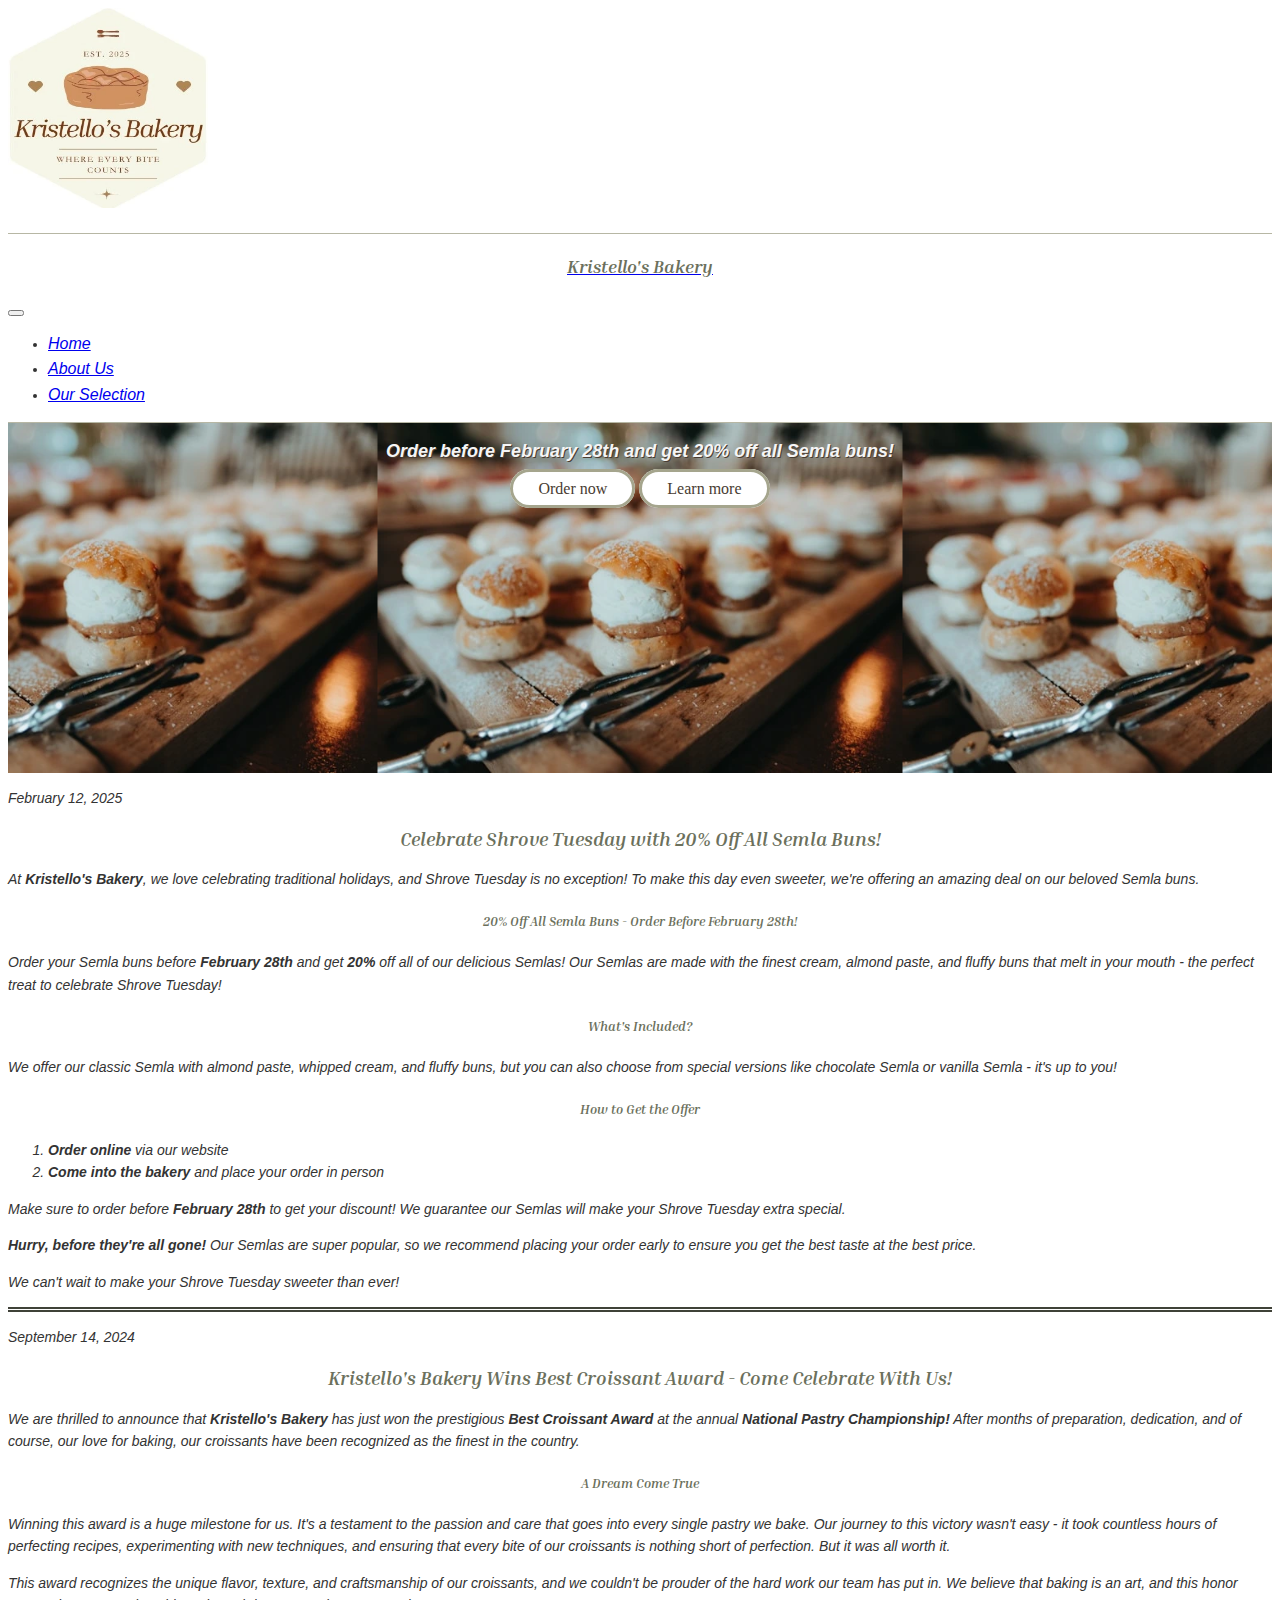
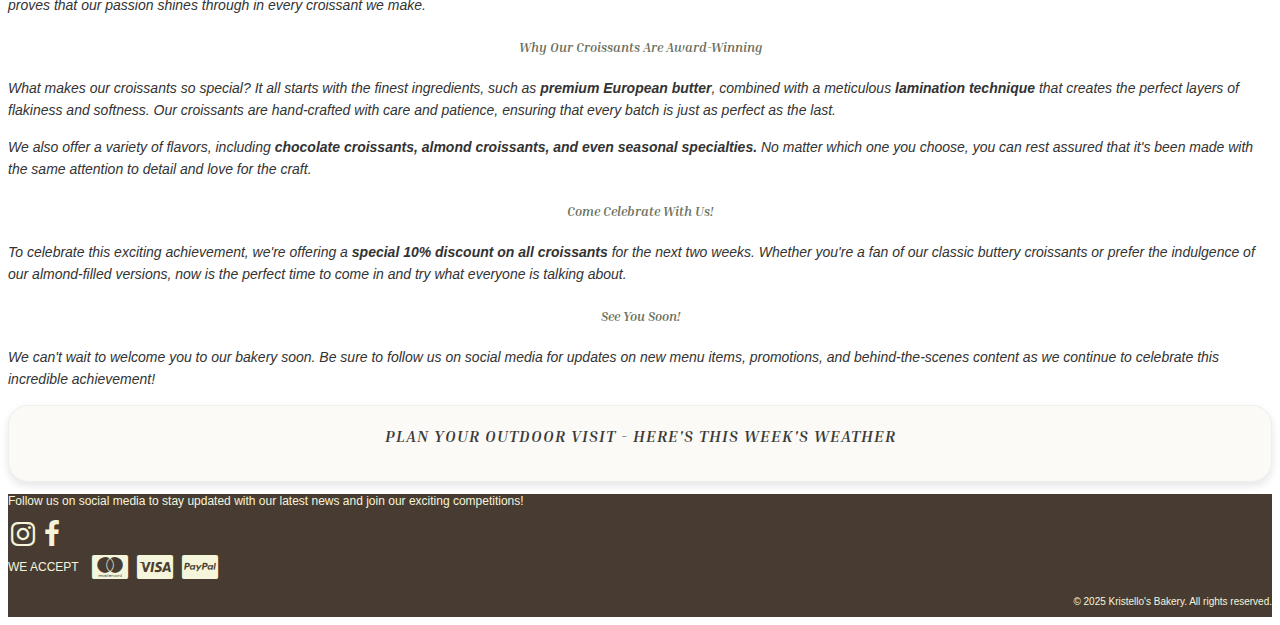
<file: index.html>
<!DOCTYPE html>
<html lang="en">
<head>
    <meta charset="UTF-8">
    <meta name="viewport" content="width=device-width, initial-scale=1.0">

    <title>Kristello's Bakery</title>
    
    <link rel="preconnect" href="https://cdn.jsdelivr.net" />
    <link href="https://cdn.jsdelivr.net/npm/bootstrap@5.2.3/dist/css/bootstrap.min.css" rel="stylesheet" integrity="sha384-rbsA2VBKQhggwzxH7pPCaAqO46MgnOM80zW1RWuH61DGLwZJEdK2Kadq2F9CUG65" crossorigin="anonymous">
    <link rel="stylesheet" href="CSS/styles.css">
    <link rel="preconnect" href="https://fonts.googleapis.com">
    <link rel="preconnect" href="https://fonts.gstatic.com" crossorigin>
    <link rel="stylesheet" href="https://fonts.googleapis.com/css2?family=Inria+Serif:ital,wght@0,300;0,400;0,700;1,300;1,400;1,700&display=swap" >
    <link rel="stylesheet" href="https://cdnjs.cloudflare.com/ajax/libs/font-awesome/4.7.0/css/font-awesome.min.css">
    <link rel="preload" href="Images/cta-banner-picture.webp" as="image">
</head>
<body>
    <header id="header-container" class="row" style="min-height: 225px;">
        <div class="col-12 text-center">
            <picture>
                <img loading="lazy" id="logo-picture" src="Images/logo.webp" alt="Bakery logo picture"
                width="200px" height="200px" class="mt-3 mb-3">
            </picture>
        </div>
    </header>


    <nav id="navbar-container" class="row" style="min-height: 80px;">
        <div class="col-10 mx-auto mb-3 text-center">
            <nav id="navbar" class="navbar navbar-expand-lg navbar-light heading text">
                <a class="navbar-brand" href="#">
                  <p id="navbar-brand-style" class="mx-5 my-2">Kristello's Bakery</p>
                </a>
                
                <button class="navbar-toggler" type="button" data-bs-toggle="collapse" data-bs-target="#navbarSupportedContent" aria-controls="navbarSupportedContent" aria-expanded="false" aria-label="Toggle navigation">
                  <span class="navbar-toggler-icon"></span>
                </button>
              
                <div class="collapse navbar-collapse" id="navbarSupportedContent">
                  <ul class="navbar-nav">
                    <li class="nav-item active">
                      <a class="nav-link" href='#'>Home</a>
                    </li>
                    <li class="nav-item">
                      <a class="nav-link" href='HTML/about-us.html'>About Us</a>
                    </li>
                    <li class="nav-item">
                        <a class="nav-link" href='HTML/products.html'>Our Selection</a>
                    </li>
                  </ul>
                </div>
            </nav>
        </div>
    </nav>

    <main>
        <section id="homepage-hero" class="row mt-2 mb-5" style=" max-width: 100%; height: 350px;">
            <div id="cta" class="col-12 mb-4">
                <div id="cta-content">
                    <p class="mb-4">Order before February 28th and get 20% off all Semla buns!</p>
                    <div>
                        <a class="cta-button" href="HTML/products.html" title="Order Semla buns now">Order now</a>
                        <a class="cta-button" href="#special-offer" title="Learn more about special offer">Learn more</a>
                    </div>
                </div>
            </div>
        </section>

        <div id="main-content" class="row mb-5 heading text">
            <div id="blog-posts" class="col-12 col-md-8">                
                <article id="special-offer" class="row mt-4">
                    <div class="col-11 mx-auto">
                        <p><time datetime="2025-02-12">February 12, 2025</time></p>
                        <h3 class="mb-3">Celebrate Shrove Tuesday with 20% Off All Semla Buns!</h3>
                        <p>
                            At <strong>Kristello's Bakery</strong>, we love celebrating traditional holidays, and Shrove Tuesday is no exception! 
                            To make this day even sweeter, we're offering an amazing deal on our beloved Semla buns.
                        </p>
                        <h5 class="mt-4">20% Off All Semla Buns - Order Before February 28th!</h5>
                        <p>
                            Order your Semla buns before <strong>February 28th</strong> and get <strong>20%</strong> off all of our delicious Semlas! 
                            Our Semlas are made with the finest cream, almond paste, and fluffy buns that melt in your mouth - the perfect treat to celebrate Shrove Tuesday!
                        </p>
                        <h5 class="mt-4">What's Included?</h5>
                        <p>
                            We offer our classic Semla with almond paste, whipped cream, and fluffy buns, 
                            but you can also choose from special versions like chocolate Semla or vanilla Semla - it's up to you!
                        <p>
                        <h5 class="mt-4 mb-4">How to Get the Offer</h5>
                        <ol>
                            <li><strong>Order online</strong> via our website</li>
                            <li><strong>Come into the bakery</strong> and place your order in person</li>
                        </ol>
                        <p>
                            Make sure to order before <strong>February 28th</strong> to get your discount! 
                            We guarantee our Semlas will make your Shrove Tuesday extra special.
                        </p>
                        <p>
                            <strong>Hurry, before they're all gone!</strong> Our Semlas are super popular, so we recommend
                            placing your order early to ensure you get the best taste at the best price.
                        </p>
                        <p>
                            We can't wait to make your Shrove Tuesday sweeter than ever!
                        </p>
                    </div>            
                </article>        

                <hr class="mb-5 col-10 mx-auto separator">

                <article class="row mt-4">
                    <div class="col-11 mx-auto">
                        <p><time datetime="2024-09-14">September 14, 2024</time></p>
                        <h3 class="mb-3">Kristello's Bakery Wins Best Croissant Award - Come Celebrate With Us!</h3>
                        <p>
                            We are thrilled to announce that <strong>Kristello's Bakery</strong> has just won the prestigious <strong>Best Croissant Award</strong> 
                            at the annual <strong>National Pastry Championship!</strong> After months of preparation, dedication, and of course, 
                            our love for baking, our croissants have been recognized as the finest in the country.
                        </p>
                        <h5 class="mt-4">A Dream Come True</h5>
                        <p>
                            Winning this award is a huge milestone for us. It's a testament to the passion and care that goes into every 
                            single pastry we bake. Our journey to this victory wasn't easy - it took countless hours of perfecting recipes, 
                            experimenting with new techniques, and ensuring that every bite of our croissants is nothing short of perfection. 
                            But it was all worth it.
                        </p>
                        <p>
                            This award recognizes the unique flavor, texture, and craftsmanship of our croissants, and we couldn't be prouder 
                            of the hard work our team has put in. We believe that baking is an art, and this honor proves that our passion 
                            shines through in every croissant we make.
                        </p>
                        <h5 class="mt-4">Why Our Croissants Are Award-Winning</h5>
                        <p>
                            What makes our croissants so special? It all starts with the finest ingredients, such as <strong>premium European butter</strong>, 
                            combined with a meticulous <strong>lamination technique</strong> that creates the perfect layers of flakiness and softness. 
                            Our croissants are hand-crafted with care and patience, ensuring that every batch is just as perfect as the last.
                        </p>
                        <p>
                            We also offer a variety of flavors, including <strong>chocolate croissants, almond croissants, and even seasonal specialties.</strong> 
                            No matter which one you choose, you can rest assured that it's been made with the same attention to detail and love for the craft.
                        </p>
                        <h5 class="mt-4">Come Celebrate With Us!</h5>
                        <p>
                            To celebrate this exciting achievement, we're offering a <strong>special 10% discount on all croissants</strong> for the next two weeks. 
                            Whether you're a fan of our classic buttery croissants or prefer the indulgence of our almond-filled versions, 
                            now is the perfect time to come in and try what everyone is talking about.
                        </p>
                        <h5 class="mt-4">See You Soon!</h5>
                        <p>
                            We can't wait to welcome you to our bakery soon. Be sure to follow us on social media for updates on new menu items, 
                            promotions, and behind-the-scenes content as we continue to celebrate this incredible achievement!
                        </p>            
                    </div>
                </article>
            </div>

            <aside id="forecast-container" class="col-8 col-md-3 mx-auto mt-5">
                <div id="forecast" class="forecast-div text-center">
                    <h6>Plan Your Outdoor Visit - Here's This Week's Weather</h6>
                </div>
            </aside>
        </div>
    </main>
 
    <footer id="footer-container" class="row" style="min-height: 80px;">
        <div class="mt-3 col-11 mx-auto">
            <div class="row mb-3 footer-text">
                <div class="col-12 col-lg-6 mb-2">
                    <div class="mb-3">
                        <p>Follow us on social media to stay updated with our latest news and join our exciting competitions!</p>
                        <picture>
                            <i class="fa fa-instagram"></i>
                            <i class="fa fa-facebook-f"></i>
                        </picture>
                    </div>
                    <div id="payment">
                        <p>WE ACCEPT</p>
                        <picture>
                            <i class="fa fa-cc-mastercard"></i>    
                            <i class="fa fa-cc-visa"></i>
                            <i class="fa fa-cc-paypal"></i>
                        </picture>
                    </div>
                </div>
                
                <div id="copyright" class="mt-2 col-12 col-lg-6">
                    <p class="text-end">© 2025 Kristello's Bakery. All rights reserved.</p>
                </div>
            </div>
        </div>
    </footer>

    <script src="JS/forecast.js"></script>
    <script src="https://cdn.jsdelivr.net/npm/bootstrap@5.2.3/dist/js/bootstrap.bundle.min.js" integrity="sha384-kenU1KFdBIe4zVF0s0G1M5b4hcpxyD9F7jL+jjXkk+Q2h455rYXK/7HAuoJl+0I4" crossorigin="anonymous"></script>
</body>
</html>
</file>
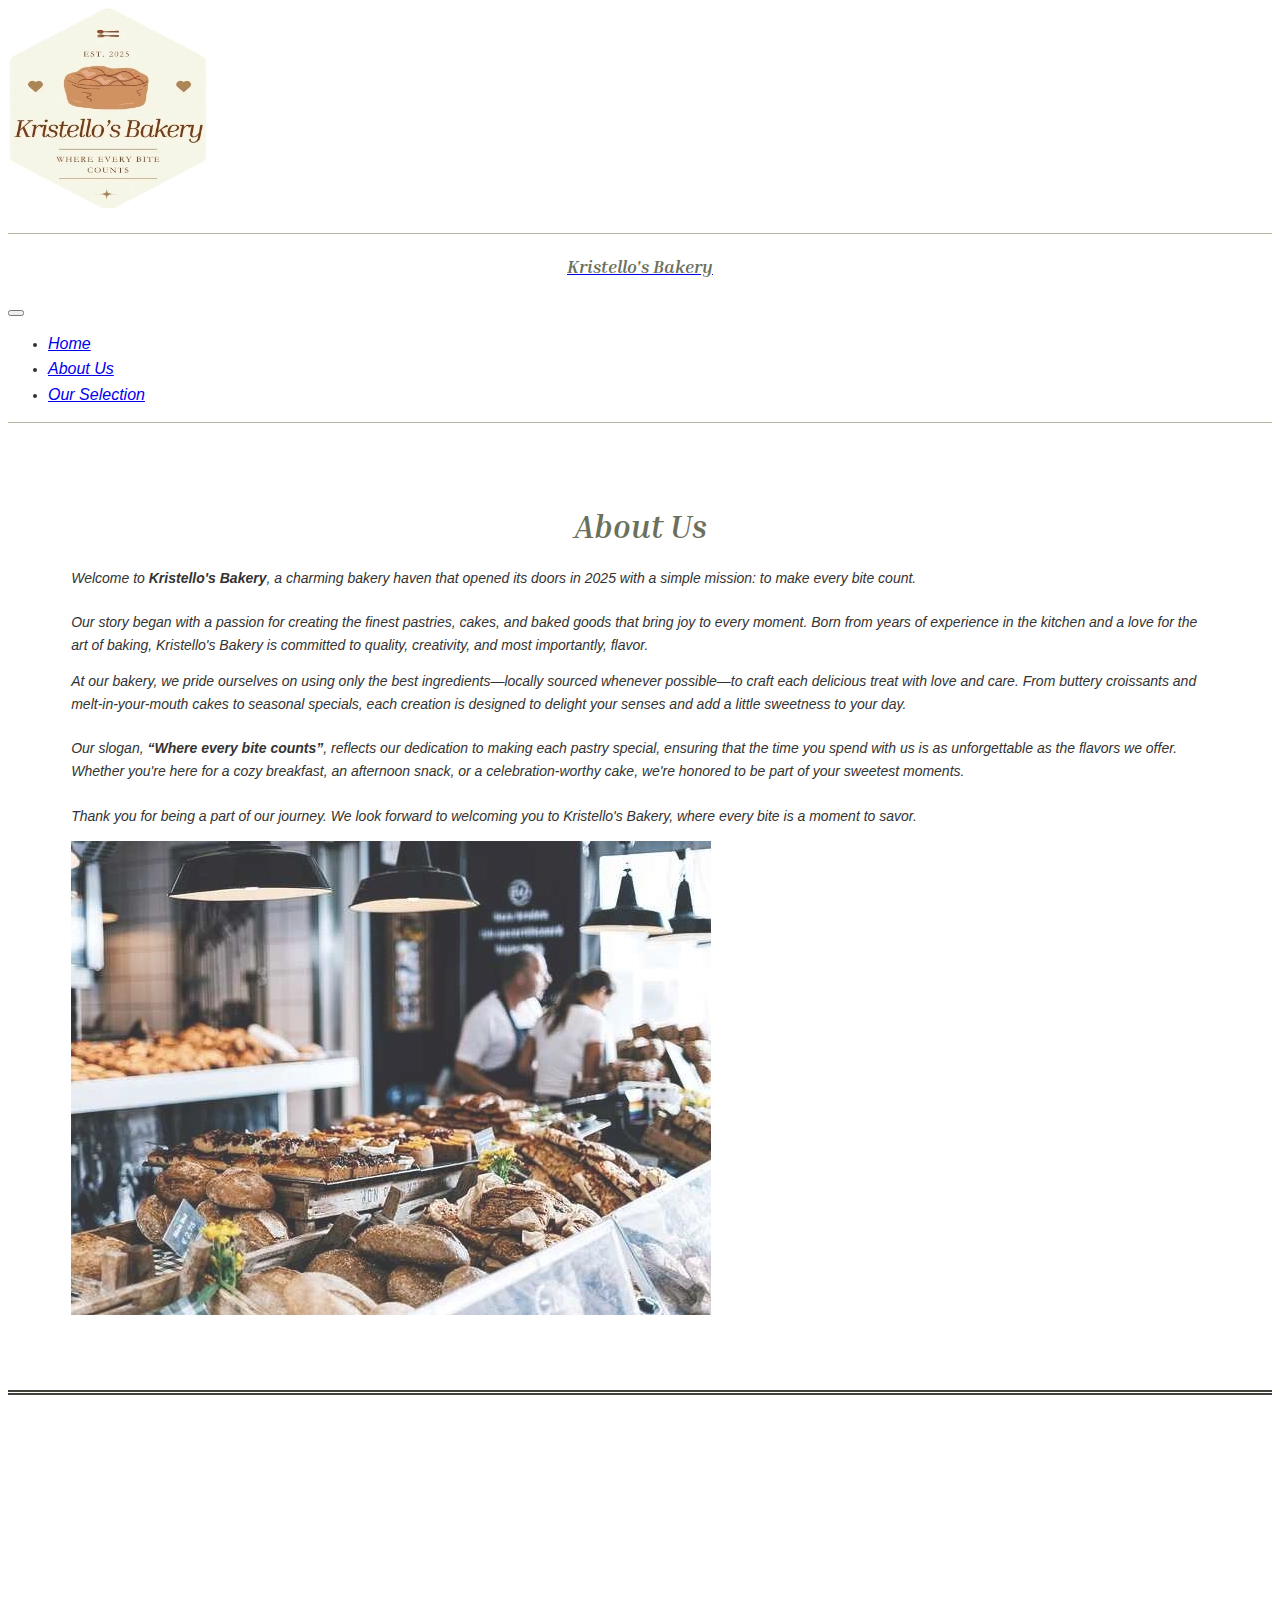
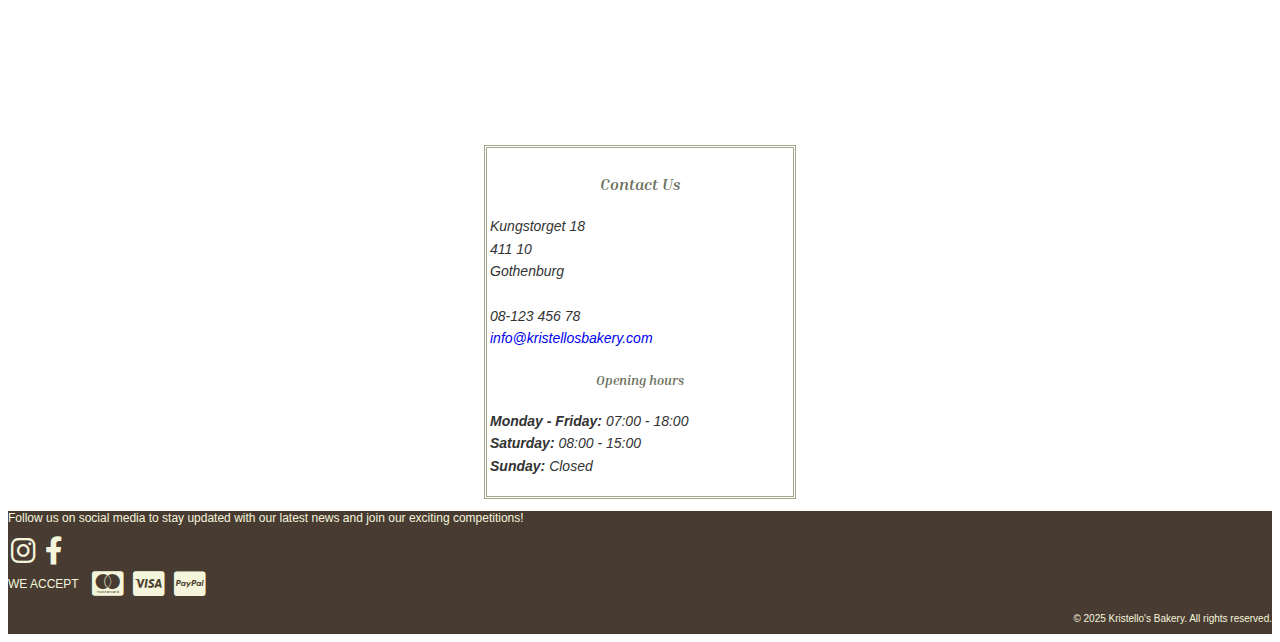
<file: HTML/about-us.html>
<!DOCTYPE html>
<html lang="en">
<head>
    <meta charset="UTF-8">
    <meta name="viewport" content="width=device-width, initial-scale=1.0">
    
    <title>Kristello's Bakery</title>

    <link rel="preconnect" href="https://cdn.jsdelivr.net" />
    <link rel="stylesheet" href="https://cdn.jsdelivr.net/npm/bootstrap@5.2.3/dist/css/bootstrap.min.css" integrity="sha384-rbsA2VBKQhggwzxH7pPCaAqO46MgnOM80zW1RWuH61DGLwZJEdK2Kadq2F9CUG65" crossorigin="anonymous">
    
    <link rel="stylesheet" href="../CSS/styles.css">
    <link rel="stylesheet" href="https://cdnjs.cloudflare.com/ajax/libs/font-awesome/6.0.0-beta3/css/all.min.css">
    
    <link rel="preconnect" href="https://fonts.gstatic.com" crossorigin>
    <link rel="stylesheet" href="https://fonts.googleapis.com/css2?family=Inria+Serif:ital,wght@0,300;0,400;0,700;1,300;1,400;1,700&display=swap">
</head>
<body>
    <header id="header-container" class="row" style="min-height: 225px;">
        <div class="col-12 text-center">
            <picture>
                <img loading="lazy" id="logo-picture" src="../Images/logo.webp" alt="Bakery logo picture"
                width="200px" height="200px" class="mt-3 mb-3">
            </picture>
        </div>
    </header>

    <nav id="navbar-container" class="row" style="min-height: 80px;">
        <div class="col-10 mx-auto text-center">
            <nav id="navbar" class="navbar navbar-expand-lg navbar-light heading text">
                <a class="navbar-brand" href="#">
                  <p id="navbar-brand-style" class="mx-5 my-2">Kristello's Bakery</p>
                </a>
                
                <button class="navbar-toggler" type="button" data-bs-toggle="collapse" data-bs-target="#navbarSupportedContent" aria-controls="navbarSupportedContent" aria-expanded="false" aria-label="Toggle navigation">
                  <span class="navbar-toggler-icon"></span>
                </button>
              
                <div class="collapse navbar-collapse" id="navbarSupportedContent">
                  <ul class="navbar-nav">
                    <li class="nav-item active">
                      <a class="nav-link" href='../index.html'>Home</a>
                    </li>
                    <li class="nav-item">
                      <a class="nav-link" href='about-us.html'>About Us</a>
                    </li>
                    <li class="nav-item">
                        <a class="nav-link" href='products.html'>Our Selection</a>
                    </li>
                  </ul>
                </div>
            </nav>
        </div>
    </nav>
    
    <main>
        <section id="about-us-container" class="row heading text">
            <article id="about-us-container-left" class="col-12 col-md-6 mb-4">
                <h1 class="mb-4 text-center">About Us</h1>
                <p class="text-start">
                    Welcome to <strong>Kristello's Bakery</strong>, a charming bakery haven that opened its doors in 2025 with a simple mission: to make every bite count.<br><br>
    
                    Our story began with a passion for creating the finest pastries, cakes, and baked goods that bring joy to every moment. Born from years of 
                    experience in the kitchen and a love for the art of baking, Kristello's Bakery is committed to quality, creativity, and most importantly, flavor.<br>
                </p>
                <p class="text-start">
                    At our bakery, we pride ourselves on using only the best ingredients—locally sourced whenever possible—to craft each delicious treat with love and care. 
                    From buttery croissants and melt-in-your-mouth cakes to seasonal specials, each creation is designed to delight your senses and add a little sweetness to your day.<br><br>
    
                    Our slogan, <strong>“Where every bite counts”</strong>, reflects our dedication to making each pastry special, ensuring that the time you spend with us is as unforgettable as the flavors we offer. 
                    Whether you're here for a cozy breakfast, an afternoon snack, or a celebration-worthy cake, we're honored to be part of your sweetest moments.<br><br>
    
                    Thank you for being a part of our journey. We look forward to welcoming you to Kristello's Bakery, where every bite is a moment to savor.
                </p>
            </article>
    
            <div id="about-us-container-right" class="col-12 col-md-6 d-flex flex-column justify-content-center align-items-center">
                <img id="about-us-bakery-1" class="img-fluid rounded-circle mb-3" width="640" height="474" 
               src="../Images/about-us-bakery.webp" alt="Picture of the bakery display">
            </div>              
        </section>
        
        <hr class="mb-5 col-10 mx-auto separator">
    
        <section id="contact-us-container" class="mt-5 mb-4 row heading text">
            <div id="contact-us-container-left" class="col-12 col-lg-6 mb-4">
                <iframe title="googleMaps" class="d-block mx-auto" 
                        src="https://www.google.com/maps/embed?pb=!1m18!1m12!1m3!1d266.47009381956843!2d11.96798255532953!3d57.70353445102927!2m3!1f0!2f0!3f0!3m2!1i1024!2i768!4f13.1!3m3!1m2!1s0x464ff36585946023%3A0xbe71c42afd07c542!2sKungstorget%2018%2C%20411%2010%20G%C3%B6teborg!5e0!3m2!1ssv!2sse!4v1739916423590!5m2!1ssv!2sse" 
                        width="450" height="337.5" style="border:0;" allowfullscreen="" loading="lazy" referrerpolicy="no-referrer-when-downgrade">
                </iframe>
            </div>
        
            <article id="contact-us-container-right" class="col-12 col-lg-6 mb-4 text-center">
                <div class="pb-2">
                    <h4>Contact Us</h4>
                    <address>
                        Kungstorget 18<br>
                        411 10<br>
                        Gothenburg<br><br>
                        08-123 456 78<br>
                        <a href="mailto:info@kristellosbakery.com">info@kristellosbakery.com</a>
                    </address>
                </div>
        
                <div class="pt-2">
                    <h5>Opening hours</h5>
                    <p>
                        <time datetime="Mo-Fr 07:00-18:00"><strong>Monday - Friday: </strong>07:00 - 18:00</time><br>
                        <time datetime="Sa 08:00-15:00"><strong>Saturday: </strong>08:00 - 15:00</time><br>
                        <time datetime="Su"><strong>Sunday: </strong>Closed</time><br>
                    </p>
                </div>
            </article>
        </section>
    </main>

    <footer id="footer-container" class="row" style="min-height: 80px;">
        <div class="mt-3 col-11 mx-auto">
            <div class="row mb-3 footer-text">
                <div class="col-12 col-lg-6 mb-2">
                    <div class="mb-3">
                        <p>Follow us on social media to stay updated with our latest news and join our exciting competitions!</p>
                        <picture>
                            <i class="fa-brands fa-instagram"></i>
                            <i class="fa-brands fa-facebook-f"></i>
                        </picture>
                    </div>
                    <div id="payment">
                        <p>WE ACCEPT</p>
                        <picture>
                            <i class="fa-brands fa-cc-mastercard"></i>    
                            <i class="fa-brands fa-cc-visa"></i>
                            <i class="fa-brands fa-cc-paypal"></i>
                        </picture>
                    </div>
                </div>
                
                <div id="copyright" class="mt-2 col-12 col-lg-6">
                    <p class="text-end">© 2025 Kristello's Bakery. All rights reserved.</p>
                </div>
            </div>
        </div>
    </footer>
    
    <script src="https://cdn.jsdelivr.net/npm/bootstrap@5.2.3/dist/js/bootstrap.bundle.min.js" integrity="sha384-kenU1KFdBIe4zVF0s0G1M5b4hcpxyD9F7jL+jjXkk+Q2h455rYXK/7HAuoJl+0I4" crossorigin="anonymous"></script>
</body>
</html>
</file>
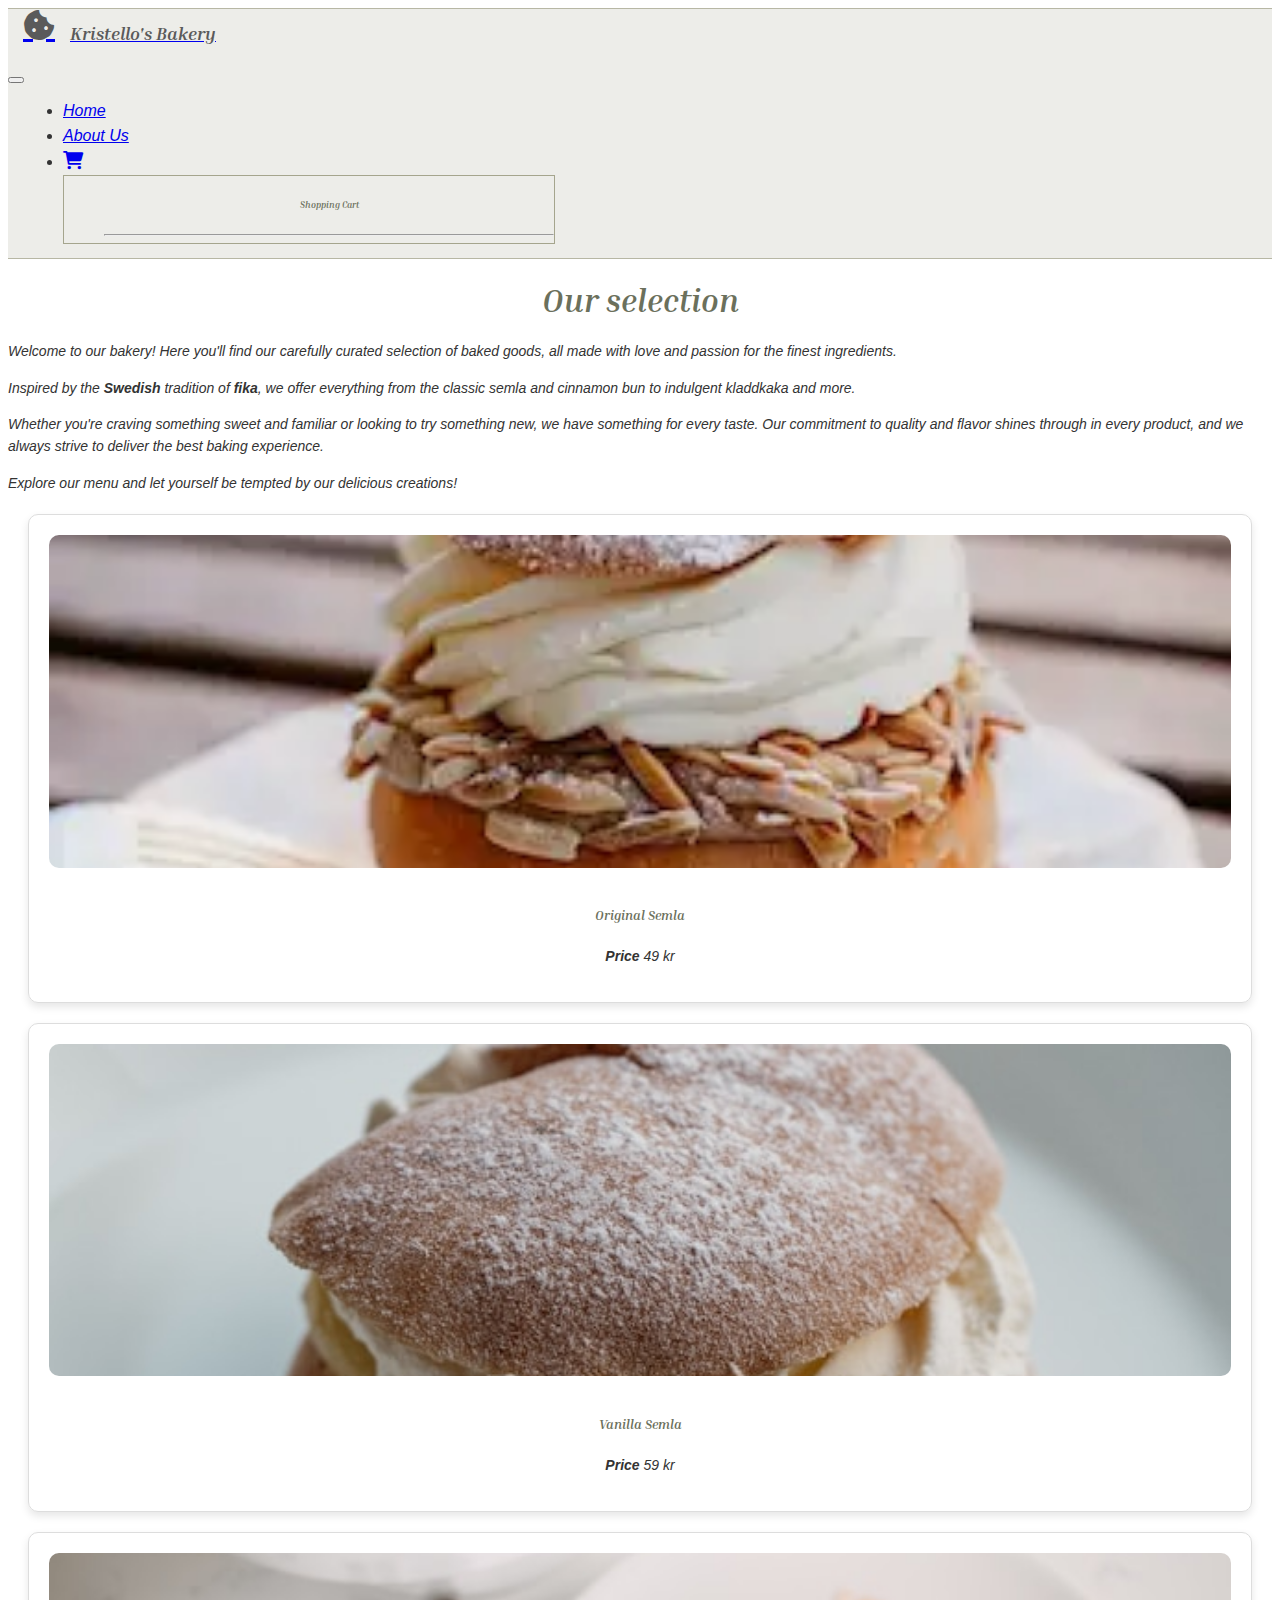
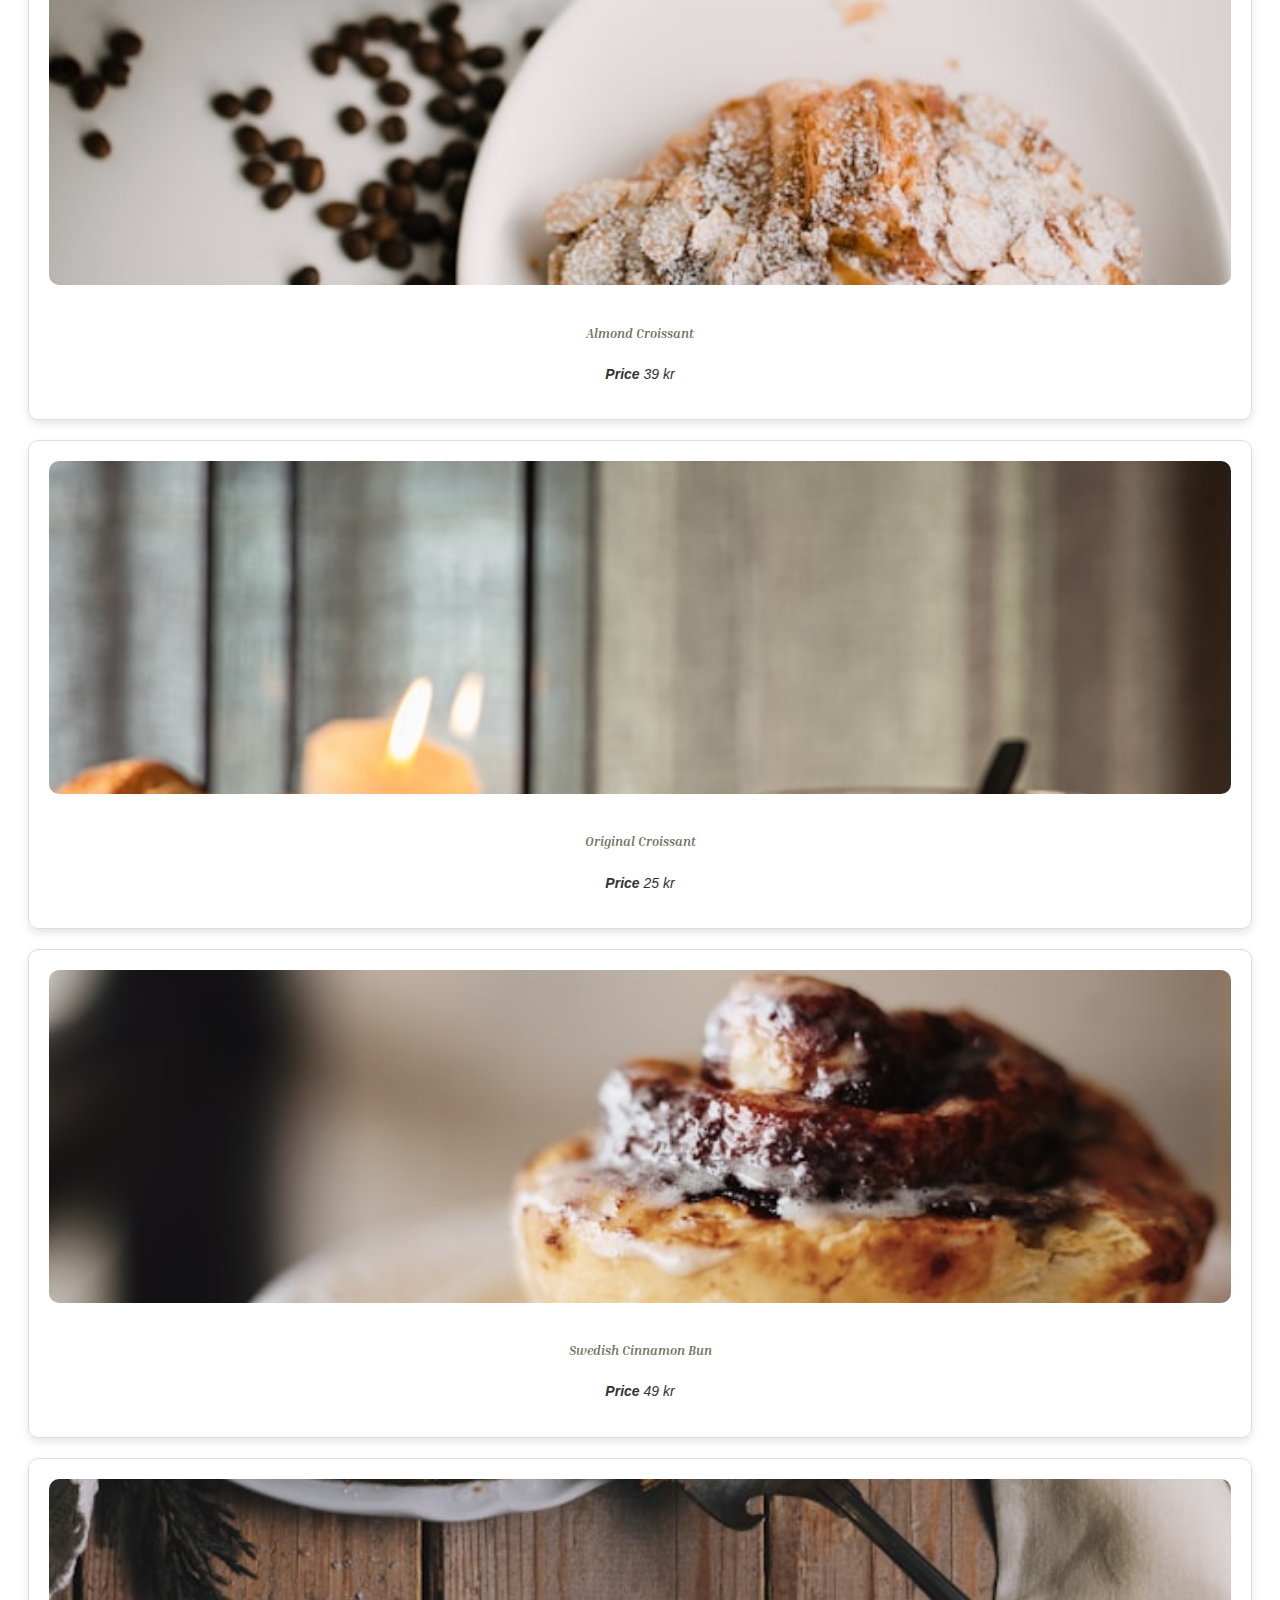
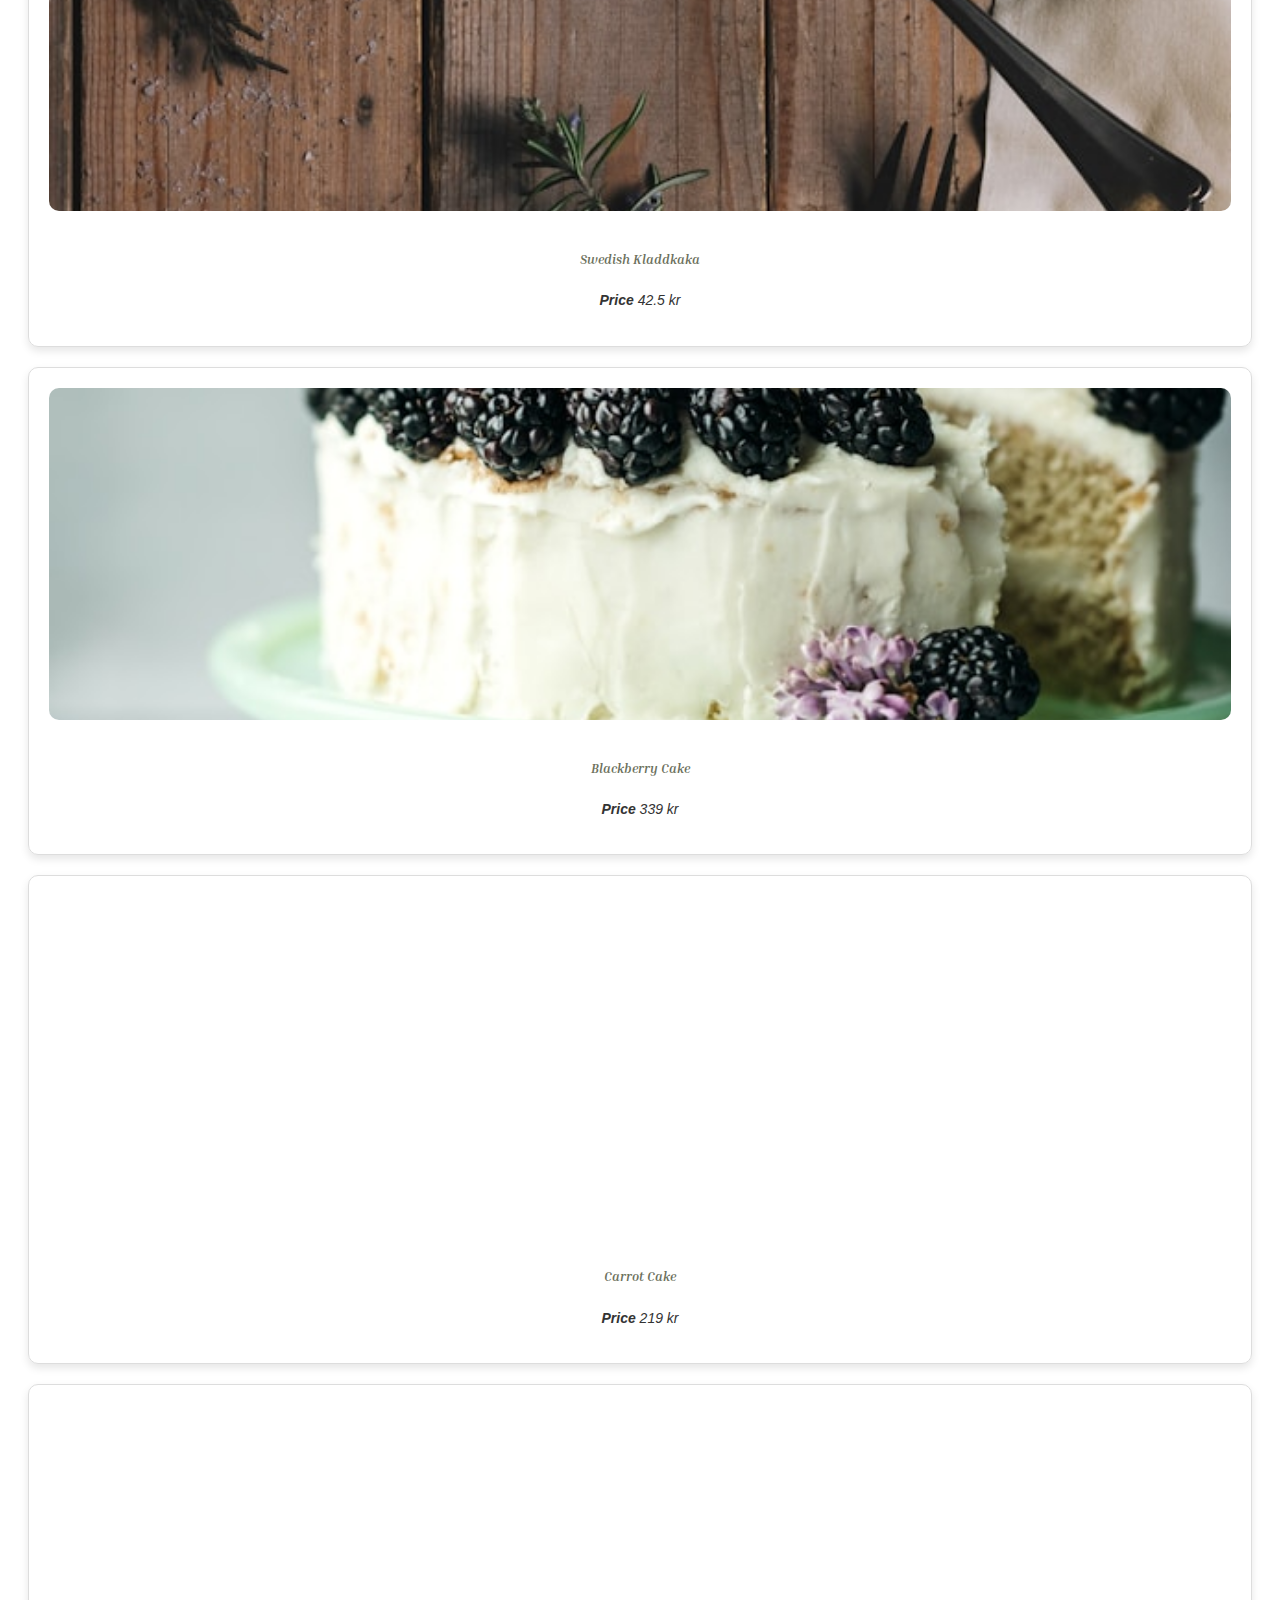
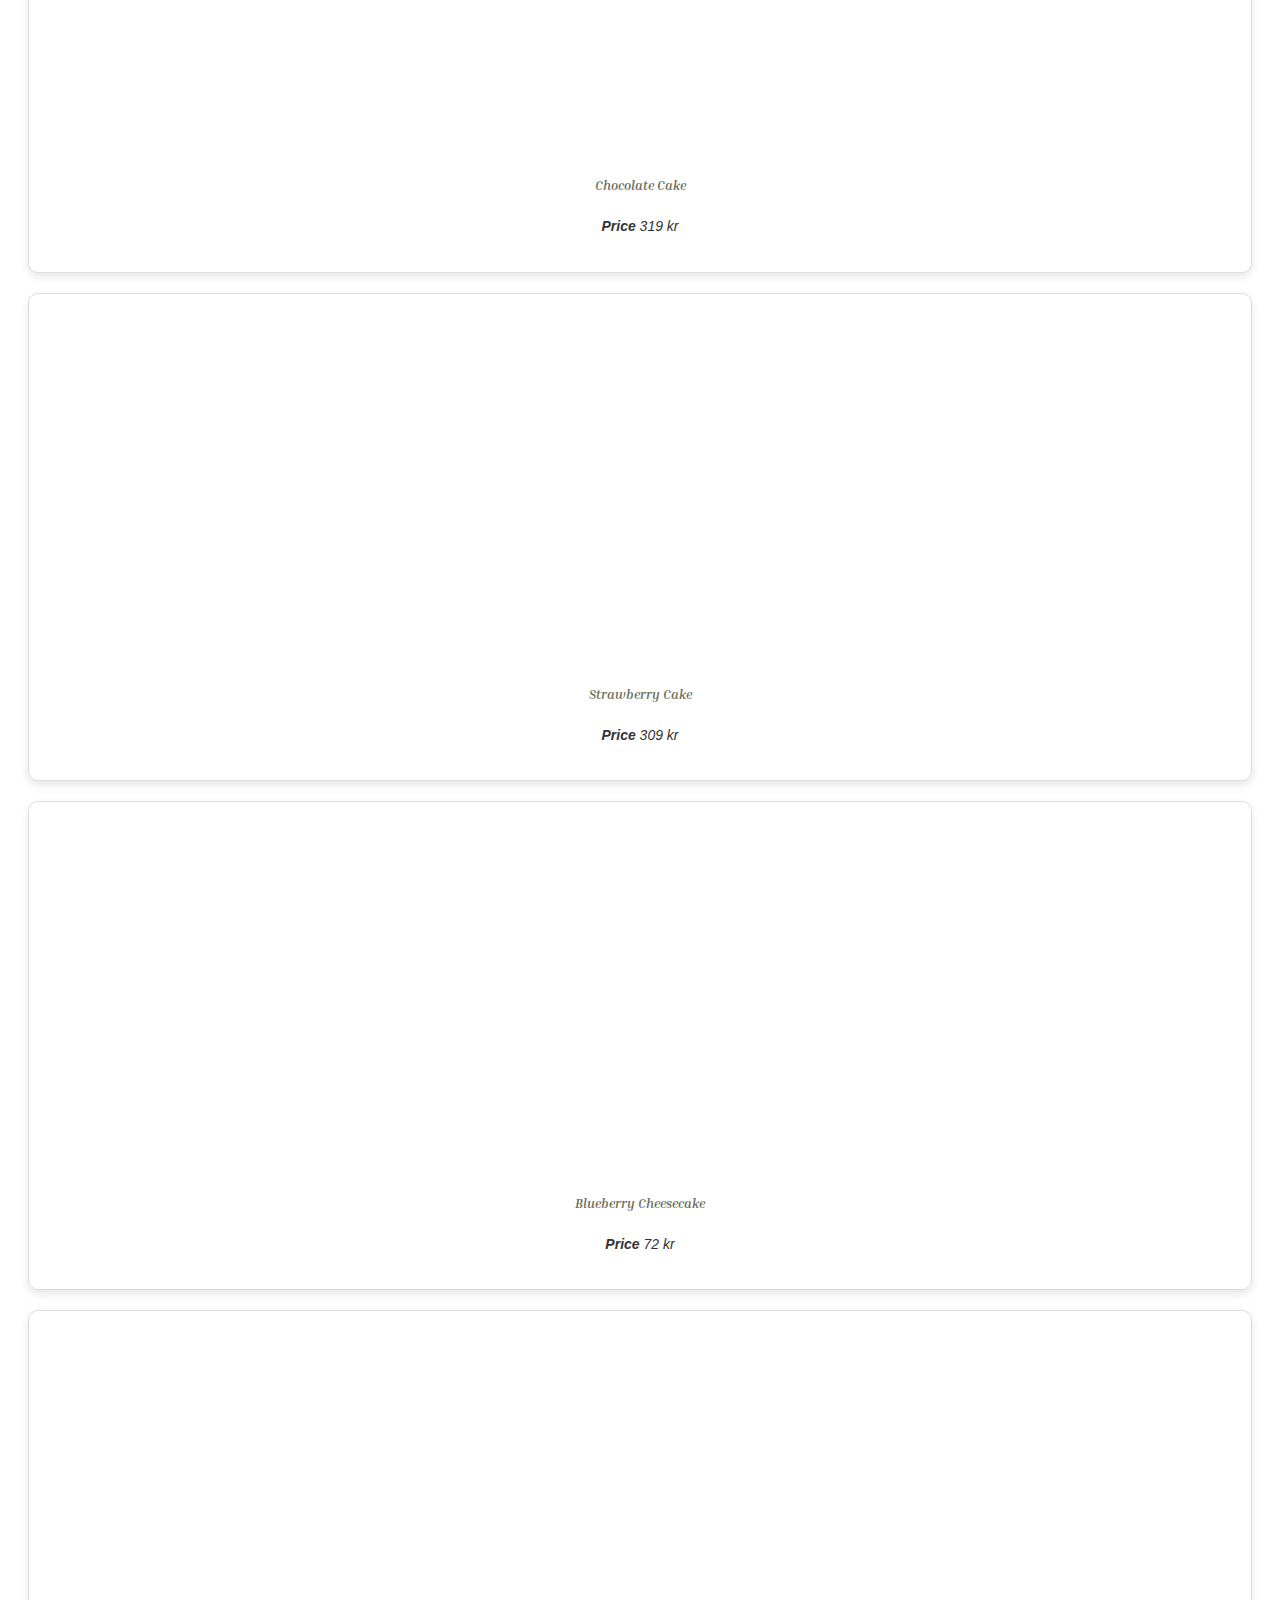
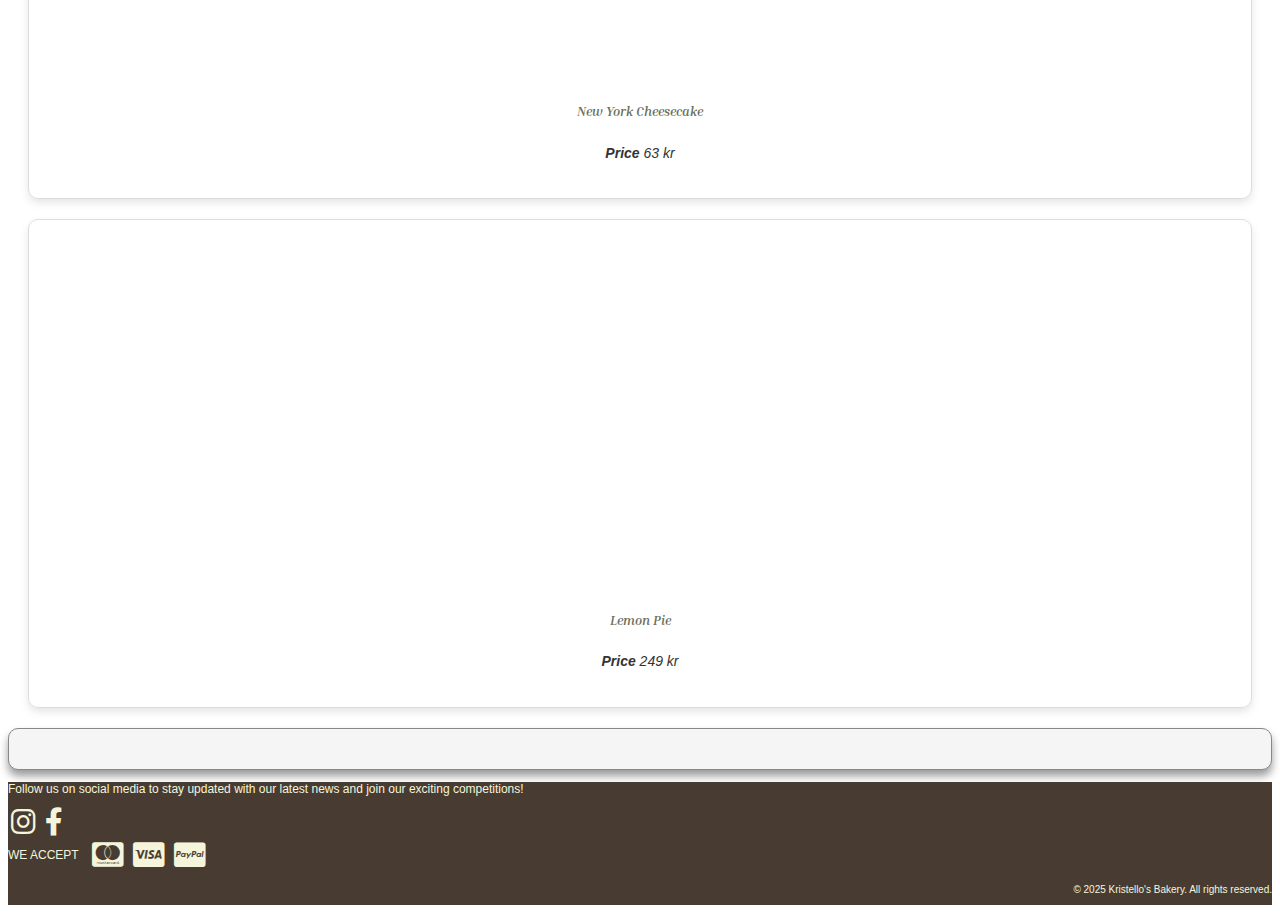
<file: HTML/products.html>
<!DOCTYPE html>
<html lang="en">
<head>
    <meta charset="UTF-8">
    <meta name="viewport" content="width=device-width, initial-scale=1.0">
    
    <title>Kristello's Bakery</title>

    <link rel="preconnect" href="https://cdn.jsdelivr.net" />
    <link href="https://cdn.jsdelivr.net/npm/bootstrap@5.2.3/dist/css/bootstrap.min.css" rel="stylesheet" integrity="sha384-rbsA2VBKQhggwzxH7pPCaAqO46MgnOM80zW1RWuH61DGLwZJEdK2Kadq2F9CUG65" crossorigin="anonymous">
    
    <link rel="stylesheet" href="/CSS/styles.css">
    <link rel="stylesheet" href="https://cdnjs.cloudflare.com/ajax/libs/font-awesome/6.0.0-beta3/css/all.min.css">
    
    <link rel="preconnect" href="https://fonts.gstatic.com" crossorigin>
    <link rel="preload" href="https://fonts.googleapis.com/css2?family=Inria+Serif:ital,wght@0,300;0,400;0,700;1,300;1,400;1,700&display=swap" as="style">
    <link rel="stylesheet" href="https://fonts.googleapis.com/css2?family=Inria+Serif:ital,wght@0,300;0,400;0,700;1,300;1,400;1,700&display=swap">

    <link rel="preload" href="../Images/product-semla-original.webp" as="image">
    <link rel="preload" href="../Images/product-kladdkaka.webp" as="image">
</head>
<body>
    <nav id="product-navbar" class="navbar navbar-expand-lg navbar-light sticky-top product-navbar heading text" style="min-height: 80px;">
        <a id="product-navbar-img" class="navbar-brand" href="#">
            <i id="product-navbar-icon" class="fa-solid fa-cookie-bite fa-spin fa-2x" style="--fa-animation-duration: 15s;"></i>
            <p id="product-navbar-brand">Kristello's Bakery</p>
        </a>
    
        <button class="navbar-toggler" type="button" data-bs-toggle="collapse" data-bs-target="#navbarSupportedContent" aria-controls="navbarSupportedContent" aria-expanded="false" aria-label="Toggle navigation">
            <span class="navbar-toggler-icon"></span>
        </button>
    
        <div class="collapse navbar-collapse heading" id="navbarSupportedContent">
            <ul class="navbar-nav ms-auto">
                <li class="nav-item active">
                    <a class="nav-link" href='../index.html'>Home</a>
                </li>
                <li class="nav-item">
                    <a class="nav-link" href='about-us.html'>About Us</a>
                </li>
                <li class="nav-item dropdown">
                    <a class="nav-link dropdown-toggle" href="#" id="navbarDropdown" role="button" data-bs-toggle="dropdown" aria-expanded="false">
                        <i id="check-out-logo" class="fa-solid fa-cart-shopping"></i>
                    </a>
                    <ul class="dropdown-menu dropdown-menu-end" aria-labelledby="navbarDropdown"> 
                        <header id="cart-header">
                            <h6>Shopping Cart</h6>
                            <hr class="dropdown-divider">
                        </header>
                        <div id="cart-body"></div>
                        <footer id="cart-footer" class="mt-5 text-center"></footer>
                    </ul>
                </li>
            </ul>
        </div>
    </nav>

    <main>
        <div id="products-container" class="row justify-content-center heading text" style="min-height: 1400px;">
            <div class="col-10 text-center">
                <h1 class="mt-4 mb-3">Our selection</h1>
                <p class="mt-4">Welcome to our bakery! Here you'll find our carefully curated selection of baked goods, all made with love and passion for the finest ingredients.</p>
                <p>Inspired by the <strong>Swedish</strong> tradition of <strong>fika</strong>, we offer everything from the classic <i>semla</i> and <i>cinnamon bun</i> to indulgent <i>kladdkaka</i> and more.</p>
                <p>Whether you're craving something sweet and familiar or looking to try something new, we have something for every taste. Our commitment to quality and flavor shines through in every product, and we always strive to deliver the best baking experience.</p>
                <p class="mb-4">Explore our menu and let yourself be tempted by our delicious creations!</p>
            </div>
        </div>     

        <div id="modal-container" class="modal fade heading text" tabindex="-1">
            <div class="modal-dialog modal-dialog-centered modal-dialog-scrollable">
                <div class="modal-content">
                    <div class="modal-header"></div>
                    <div class="modal-body"></div>
                    <div class="modal-footer"></div>
                </div>
            </div>
        </div>        
    </main>

    <footer id="footer-container" class="row" style="min-height: 80px;">
        <div class="mt-3 col-11 mx-auto">
            <div class="row mb-3 footer-text">
                <div class="col-12 col-lg-6 mb-2">
                    <div class="mb-3">
                        <p>Follow us on social media to stay updated with our latest news and join our exciting competitions!</p>
                        <picture>
                            <i class="fa-brands fa-instagram"></i>
                            <i class="fa-brands fa-facebook-f"></i>
                        </picture>
                    </div>
                    <div id="payment">
                        <p>WE ACCEPT</p>
                        <picture>
                            <i class="fa-brands fa-cc-mastercard"></i>    
                            <i class="fa-brands fa-cc-visa"></i>
                            <i class="fa-brands fa-cc-paypal"></i>
                        </picture>
                    </div>
                </div>
                
                <div id="copyright" class="mt-2 col-12 col-lg-6">
                    <p class="text-end">© 2025 Kristello's Bakery. All rights reserved.</p>
                </div>
            </div>
        </div>
    </footer>
    
    <script src="../JS/products.js"></script>
    <script src="https://cdn.jsdelivr.net/npm/bootstrap@5.2.3/dist/js/bootstrap.bundle.min.js" integrity="sha384-kenU1KFdBIe4zVF0s0G1M5b4hcpxyD9F7jL+jjXkk+Q2h455rYXK/7HAuoJl+0I4" crossorigin="anonymous"></script>
</body>
</html>
</file>
<file: CSS/styles.css>
.heading h1, .heading h3, .heading h4, .heading h5, .heading h6, #navbar-brand-style{ 
    color: #6b705c;
    font-family: 'Inria Serif', sans-serif;
    font-style: oblique;
    font-weight: 600;
    text-align: center; 
}

.text address, .text p, .text ol, .text ul{
    color: #333333;
    font-family: 'Arial', sans-serif;
    font-size: 14px;
    font-style: oblique;
    line-height: 1.6;
}

#homepage-hero{
    background-image: url(/Images/cta-banner-picture.webp);
    background-position: center;
    background-repeat: repeat-x;
    background-size: contain;
}

#cta{
    align-items: center;    
    display: flex;
    justify-content: center;
    text-align: center;
}

#cta-content{
    gap: 15px;
    justify-content: center; 
}

#cta-content p{
    color: whitesmoke; 
    font-family: 'Arial', sans-serif;
    font-style: oblique;
    font-size: 18px;
    font-weight: 600;
    text-shadow: 1px 1px #483C32;
}

.cta-button{
    border: 3px solid #a5a58d;
    border-radius: 50px;
    background-color: white;
    color: #483C32;
    font-weight: 400;
    padding: 8px 25px;
    text-decoration: none;
}

#forecast{
    background-color: #fbfaf7;
    border: 1px double #f0efeb;
    border-radius: 20px;
    box-shadow: 0 4px 8px rgba(0, 0, 0, 0.1);
    padding: 20px 0;
}

#forecast h6{
    font-size: 16px; 
    font-weight: bold; 
    color: #3a3a3a; 
    margin: 0 0 15px 0; 
    text-align: center; 
    text-transform: uppercase; 
    letter-spacing: 1px; /
}

#forecast p{
    font-size: 14px; 
    line-height: 1.6; 
    color: #5a5a5a; 
    margin: 5px 0; 
    text-align: center; 
}

.navbar{
    border-top: 1px solid #b7b7a4;
    border-bottom: 1px solid #b7b7a4;
}

#product-navbar {background-color: #edede9;}

#navbar-brand-style {font-size: 18px;}

.navbar-nav a {font-size: 16px;}

#product-navbar-img {display: flex;}

#product-navbar-icon{
    color: #5a5a5a;
    margin-left: 15px;
}

#product-navbar-brand{
    color: #5a5a5a;
    font-family: 'Inria Serif', sans-serif;
    font-style: oblique;
    font-size: 18px;
    font-weight: 600;
    margin-top: 10px;
    margin-left: 15px;
}

#product-navbar li{
    font-size: 16px;
    font-weight: 500;
    margin-left: 15px;
    margin-right: 10px;
}

.dropdown-menu{
    border: 1px solid #a5a58d;
    width: 450px;
    max-height: 300px;
    overflow-y: auto;
}

.shopping-cart-div{
    display: flex;
    margin: 10px;
}

.quantity-display{
    background-color: white;
    border: 1px solid #a5a58d;
    border-radius: 30px;
    color: #483C32;
    font-size: 14px;
    text-align: center;
    height: 30px;
    width: 60px;
}

.cart-item-details{ 
    margin-left: 8px;
    width: 100px;
}

#check-out{
    background-color: #28a745;
    border: 1px solid #a5a58d;
    border-radius: 30px;
    color: white;
    height: 35px;
    width: 120px;
    padding: 5px;
    transition: background-color 0.3s ease;
}

#check-out:hover{
    background-color: #218838 ; 
    border-color: #8a8a4e;
}

#check-out-logo{font-size: 18px;}

.separator{
    border: none;
    border-top: 5px double #3f4238;
}

#about-us-container {padding: 5%;}

#about-us-container-right img{
    height: auto;
    max-width: 70%;
    opacity: 0.8;
}

#contact-us-container-right{
    border: 3px double #a5a58d;
    height: auto;
    max-width: 300px;
    margin: 0 auto;
    padding: 5px 3px;
} 

#contact-us-container-right a {text-decoration: none;} 

.products-container{
    display: flex;
    flex-wrap: wrap;
    justify-content: center;
}

.product-div{ 
    border: 1px solid #ddd;
    border-radius: 10px;
    box-shadow: 0 4px 8px rgba(0, 0, 0, 0.1);
    margin: 20px;
    padding: 20px;
    text-align: center;
}

.product-image-container{
    position: relative;
    height: 350px;
    width: 100%;
}

.product-image{
    border-radius: 10px;
    margin-bottom: 10px;
    object-fit: cover;
    height: 95%;
    width: 100%;
}

.view-details-btn{
    position: absolute; 
    top: 50%; 
    left: 50%;
    opacity: 0; 
    transform: translate(-50%, -50%); 
    transition: opacity 0.3s ease, visibility 0.3s ease;
    visibility: hidden; 
    background-color: rgba(0, 0, 0, 0.7); 
    color: white; 
    border: none;
    border-radius: 5px;
    padding: 10px 20px;
}

.product-image-container:hover .view-details-btn{
    opacity: 1;
    visibility: visible;
}

.view-details-btn:hover {background-color:#6b705c;}

.modal-content{
    background-color: whitesmoke;
    border: 1px solid #888;
    border-radius: 10px;
    box-shadow: 0 6px 8px rgba(0, 0, 0, 0.4);
    padding: 20px;
} 

.modal-header{
    display: flex;
    justify-content: space-between; 
    align-items: center;
    text-align: center; 
}

.modal-header h5{
    flex-grow: 1; 
    font-weight: 500;
}

.btn-close{
    position: absolute;
    color: #aaa;
    cursor: pointer;
    font-size: 1rem;
    top: 15px;
    right: 15px;
}

.modal-img {text-align: center;}

.modal-product-details {text-align: center;}

.modal-footer {margin: auto;}

.cart-button{
    background-color: #a5a58d; 
    border: 1px solid #a5a58d;
    border-radius: 30px;
    color: whitesmoke; 
    cursor: pointer; 
    font-size: 20px;
    padding: 0 20px;
    height: 40px;
    width: 100px;
}

.cart-button:hover {background-color: #218838;}

#footer-container {background-color: #483C32;}

.footer-text{
    color: #F5F5DC;
    font-family: 'Verdana', sans-serif;
    font-size: 12px;
}

#footer-container i{
    color:#F5F5DC;
    font-size: 28px;
    padding: 0 3px;
}

#payment{
    display: flex; 
    align-items: center; 
    gap: 10px;
}

#copyright{
    align-items: end;
    display: flex;
    font-size: 10px;
    justify-content: flex-end;
}
</file>
